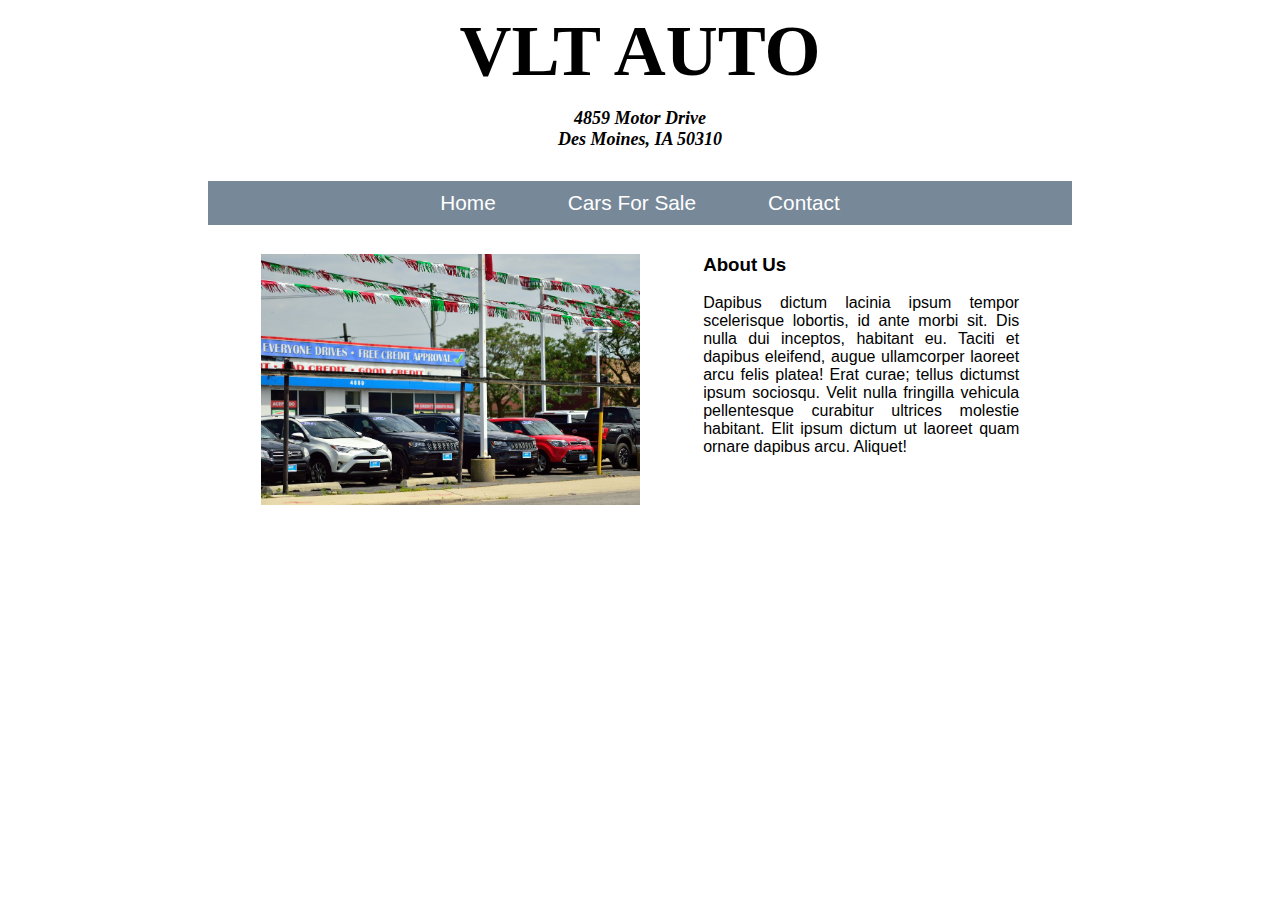
<file: docs/index.html>
<!DOCTYPE html>
<html lang="en">

<head>
    <title> VLT AUTO DSM</title>
    <meta charset="utf-8">
    <link rel="stylesheet" href="VltAuto.css">
    <meta name="viewport" content="width=device-width, initial-scale=1.0">
    <meta name="description" content="Find the best used cars in the Des Moines Metro Area. Every vehicle comes with 21-point inspection by our team of ASE Certified Technicians.">
    <script src="js.cookie.js"></script>
</head>

<body>
    <div id="vltTitle">
        <h1>VLT AUTO</h1>
    </div> 

    <!--h2 for WCAG-->
    <div id="address">
        <h2><address>
            4859 Motor Drive
            <br>
            Des Moines, IA 50310
        </address></h2>
    </div>

<main>
    <nav>
        <ul>
            <li><a href="index.html"> Home </a></li>
            <li><a href="carSelection.html"> Cars For Sale </a></li>
            <li><a href="contact.html"> Contact </a></li>
        </ul>
    </nav>
    <!--Welcome to VLT AUTO, details on location etc-->
    <div class= "sideBySide">
        <img src="images/carLot.jpg" alt="Our location has an inventory of over 50 makes and models.">
        <h3>About Us</h3>
        <p>Dapibus dictum lacinia ipsum tempor scelerisque lobortis, id ante morbi sit. Dis nulla dui inceptos, habitant eu. Taciti et dapibus eleifend, augue ullamcorper laoreet arcu felis platea! Erat curae; tellus dictumst ipsum sociosqu. Velit nulla fringilla vehicula pellentesque curabitur ultrices molestie habitant. Elit ipsum dictum ut laoreet quam ornare dapibus arcu. Aliquet!</p>
    </div>
    <!--Displays Welcome Back Alert-->
    <script>
        if(!Cookies.get("welcome") && Cookies.get("name")){
            alert("Welcome back "+ Cookies.get("name") + ".");
            Cookies.set("welcome", true);
            console.log(Cookies.get("welcome"));
        }
    </script>

</main>
</body>
<!--End-->
</html>
</file>
<file: docs/VltAuto.css>
h1{
    margin: 10px;
}
nav{
    margin: 10px;
    padding-left: 15%;
    padding-right: 15%;
    padding-bottom: 10px;
}
nav ul{
    text-align: center;
    background-color: lightslategray;
    padding: 0;
    margin: 0;
}
nav ul li{ /*nav button config*/
    display: inline-block;
    list-style-type: none;
    background-color: lightslategray;
}
nav ul li a{
    display: block;
    text-decoration: none;
    font-family: sans-serif;
    font-size: 1.3em;
    color: #ffffff;
    padding: 10px 34px 10px 
}
nav a:hover{
    background-color: black;
}
nav a:visited{
    color: #ffffff;
}
nav a:active{
    background-color: gray;
}
img{
    max-width: 30%;
    height: auto;
    margin-left: auto;
    margin-right: auto;
}
input[type=text]{
    width: 20%;
    padding: 8px 10px 10px;
    margin: 8px;
}
#vltTitle{
    display: inline;
    text-align: center;
    font-size: 36px;
    padding-bottom: 14px;
    margin-bottom: 14px;
}
#address{
    text-align: center;
    font-size: 12px;
    margin: 0;
    padding-bottom: 6px;
}
.sideBySide img{
    float:left;
    padding-left: 20%;
    padding-right: 5%;
}
.sideBySide p{
    overflow: hidden;
    font-size: 1em;
    font-family: sans-serif;
    text-align: justify;
    padding-right: 20%;
}
.sideBySide h3{
    display: block;
    font-family: sans-serif;
}
.container{
    padding-top: 8px;
    text-align: center;
}
.container label{
    display: inline-block;
    width: 220px;
}
.container input{
    clear: both;
    width: 150px;
}
.email{
    text-align: center;
    font-size: large;
}
.email a{
    text-decoration: none;
}
</file>
